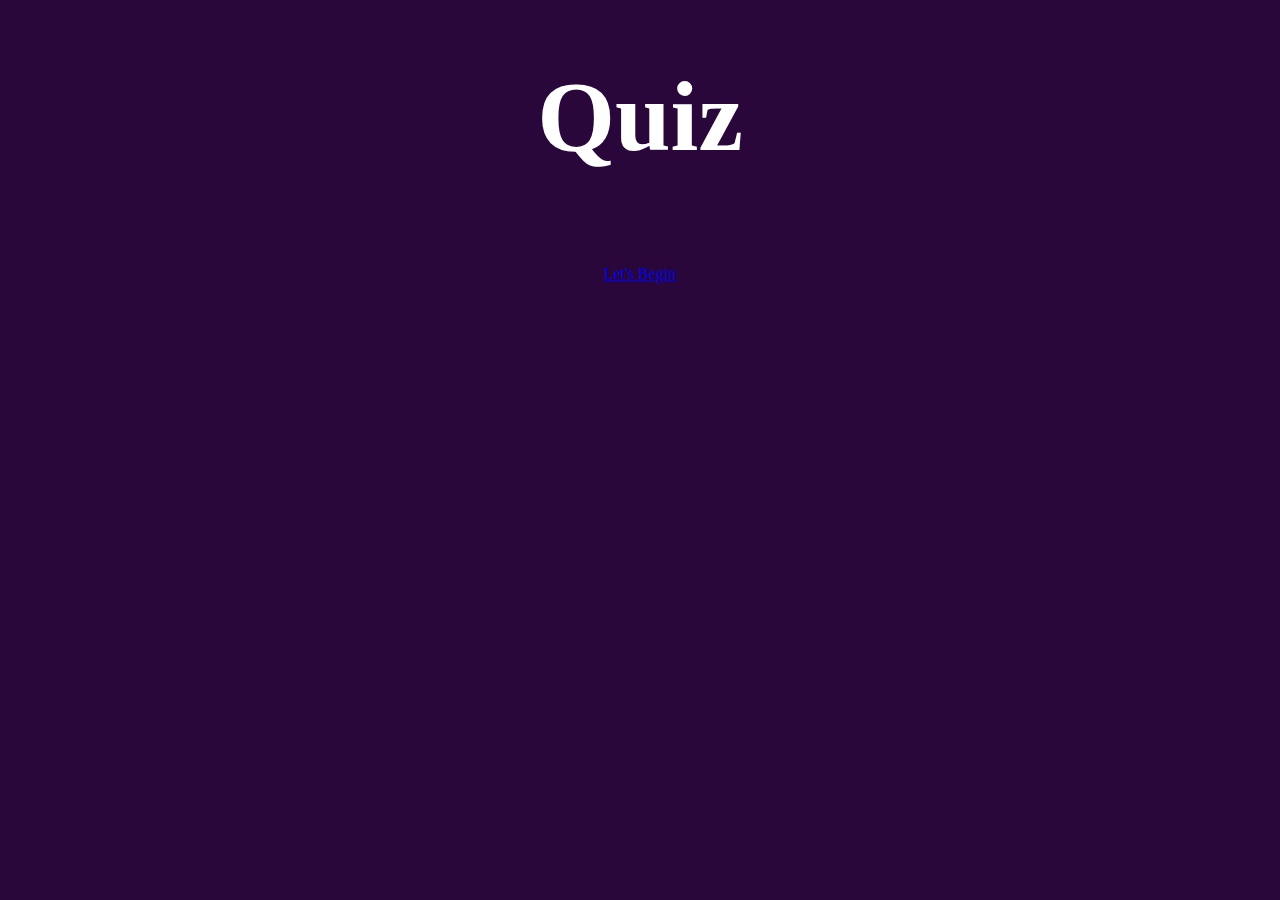
<file: index.html>
<!DOCTYPE html>
<html>

<head>
    <meta charset="utf-8" />
    <meta http-equiv="X-UA-Compatible" content="IE=edge">
    <title>Quiz</title>
    <meta name="viewport" content="width=device-width, initial-scale=1">
    <link rel="stylesheet" type="text/css" media="screen" href="assets/css/style.css" />
    <script src="https://ajax.googleapis.com/ajax/libs/jquery/3.3.1/jquery.min.js"></script>
</head>

<body>


    <h1>Quiz</h1>
    <br/>
    <br/>
    <a href="#" id="start" class="btn btn-primary btn-lg">Let's Begin</a>
    <br/>
    <div class="well jumbotron">
        <h3 id="question"></h3>
        <br/>
        <br/>
        <form id="form">

        </form>
        <br/>
        <a href="#" id="next" class="button">Next</a>
        <br/>
        <div id="progressbar" class="progress-bar progress-bar-striped"></div>
    </div>
    <div id="result"></div>

    <div id="quiz-time-left"></div>

</body>

</html>

<script src="assets/javascript/app.js"></script>
</file>
<file: assets/css/style.css>
html,
body,
div,
span,
object,
iframe,
h2,
h3,
h4,
h5,
h6,
p,
blockquote,
pre,
abbr,
address,
cite,
code,
del,
dfn,
em,
img,
ins,
kbd,
q,
samp,
small,
strong,
sub,
sup,
var,
b,
i,
dl,
dt,
dd,
ol,
ul,
li,
fieldset,
form,
label,
legend,
table,
caption,
tbody,
tfoot,
thead,
tr,
th,
td,
article,
aside,
canvas,
details,
figcaption,
figure,
footer,
header,
hgroup,
menu,
nav,
section,
summary,
time,
mark,
audio,
video {
    margin: 0;
    padding: 0;
    border: 0;
    outline: 0;
    font-size: 100%;
    vertical-align: baseline;
    background: transparent;
}

body {
    background-color: #2a073a;
    line-height: 1;
    color: white;
}

.jumbotron {
    background-color: #ceb5cf !important;
    text-align: center;
}

article,
aside,
details,
figcaption,
figure,
footer,
header,
hgroup,
menu,
nav,
section {
    display: block;
}

nav ul {
    list-style: none;
}

blockquote,
q {
    quotes: none;
}

blockquote:before,
blockquote:after,
q:before,
q:after {
    content: '';
    content: none;
}

/*end of default style resetting*/

h1 {
    font-size: 100px;
    font-family: 'Times New Roman', Times, serif;
}

.ui-widget-header {
    background-image: none !important;
    background-color: #f4decb !important;
}

label {
    display: inline;
}

h3,
#next {
    text-align: center;
    display: inline-block;
    border-radius: 10%;
}

#result {
    font-family: 'Press Start 2P', 'Times New Roman', Times, serif !important;
    font-weight: bold;
    font-size: 1.5em;
    color: #036;
}

input[name="option"] {
    float: left;
}

#form div {
    margin: auto;
    max-width: 205px;
}

#progressbar {
    float: none;
    margin: auto;
    margin-top: 20px;
    width: 50%;
}

#container {
    text-align: center;
}

input,
select {
    vertical-align: middle;
}

.button {
    display: inline-block;
    padding: 1em;
    background-color: rgb(5, 5, 78);
    text-decoration: none !important;
    color: white !important;
}

body {
    text-align: center;
}

.progress-bar {
    float: left;
    width: 0;
    /*height: 100%;*/
    font-size: 12px;
    line-height: 20px;
    color: #fff;
    text-align: center;
    background-color: #337ab7;
    -webkit-box-shadow: inset 0 -1px 0 rgba(0, 0, 0, .15);
    box-shadow: inset 0 -1px 0 rgba(0, 0, 0, .15);
    -webkit-transition: width .6s ease;
    -o-transition: width .6s ease;
    transition: width .6s ease;
}
</file>
